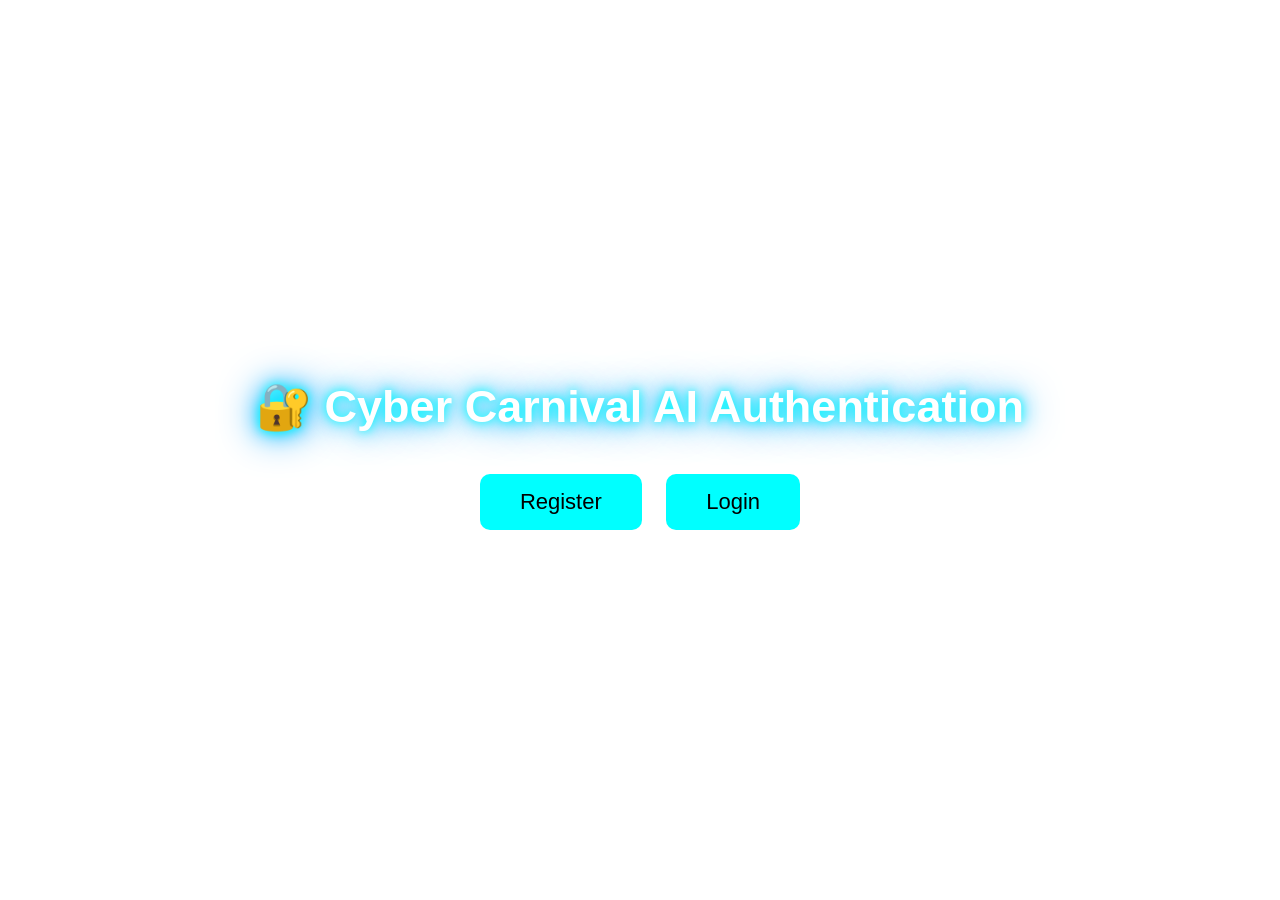
<file: index.html>
<!DOCTYPE html>
<html>

<head>
    <title>Cyber DNA</title>
    <link rel="stylesheet" href="style.css">

    <style>
        body {
            margin: 0;
            font-family: Arial, sans-serif;
            text-align: center;

            /* Background Image */
            background-image: url("https://images2.alphacoders.com/140/thumb-1920-1400251.png");
            background-size: cover;
            background-position: center;
            background-repeat: no-repeat;
            height: 100vh;
            overflow: hidden;

            display: flex;
            justify-content: center;
            align-items: center;
        }

        /* Clouds Animation Layer */
        body::before {
            content: "";
            position: absolute;
            top: 0;
            left: -100%;
            width: 200%;
            height: 200px;
            background: url("https://gallery.yopriceville.com/var/resizes/Free-Clipart-Pictures/Cloud-PNG/Clouds_PNG_Transparent_Clip_Art_Image.png?m=1629830703");
            opacity: 0.6;
            animation: moveClouds 60s linear infinite;
            z-index: 0;
        }

        @keyframes moveClouds {
            from {
                transform: translateX(0);
            }

            to {
                transform: translateX(50%);
            }
        }

        .overlay {
            position: relative;
            z-index: 1;
            padding: 50px;
            border-radius: 20px;
            color: white;

            /* REMOVE DARK BACKGROUND */
            background: transparent;
            backdrop-filter: none;
        }

        h1 {
            color: white;
            font-size: 45px;
            animation: glowBlue 2s ease-in-out infinite alternate;
        }

        @keyframes glowBlue {
            from {
                text-shadow:
                    0 0 10px #00ffff,
                    0 0 20px #00e6ff;
            }

            to {
                text-shadow:
                    0 0 20px #00ffff,
                    0 0 40px #00ccff,
                    0 0 60px #00b3ff;
            }
        }

        button {
            background-color: aqua;
            font-size: 22px;
            padding: 15px 40px;
            border-radius: 10px;
            border: none;
            cursor: pointer;
            margin: 10px;
            transition: 0.3s;
        }

        button:hover {
            transform: scale(1.08);
            box-shadow: 0 0 20px cyan;
        }
    </style>
</head>

<body>

    <div class="overlay">
        <h1>🔐 Cyber Carnival AI Authentication</h1>
        <button onclick="goRegister()">Register</button>
        <button onclick="goLogin()">Login</button>
    </div>

    <script src="main.js"></script>

</body>

</html>
</file>
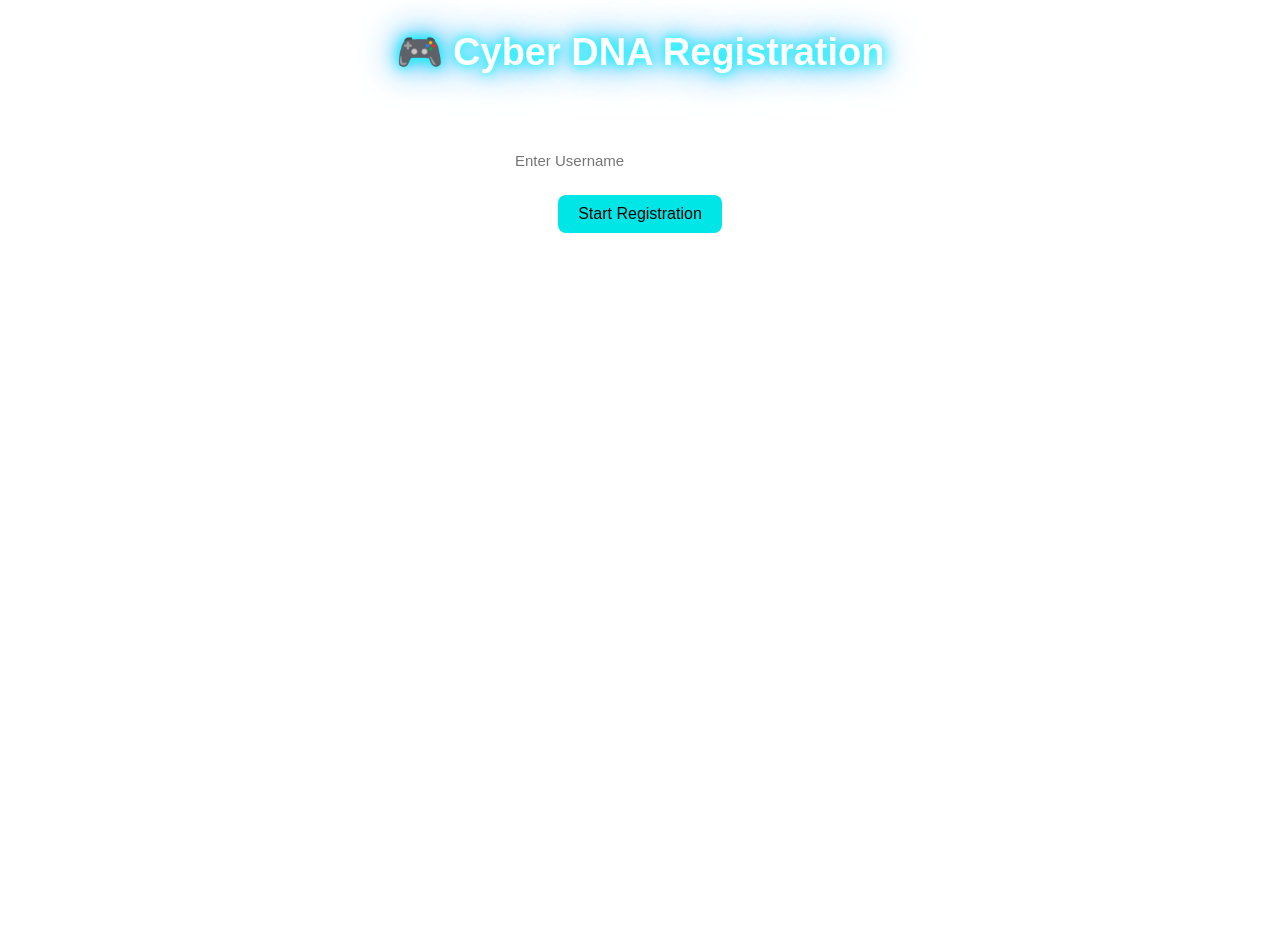
<file: register.html>
<!DOCTYPE html>
<html>

<head>
    <title>Cyber DNA Registration</title>
    <link rel="stylesheet" href="style.css">

    <style>
        body {
            margin: 0;
            padding: 0;
            font-family: Arial, sans-serif;
            text-align: center;

            background: url("https://w0.peakpx.com/wallpaper/159/412/HD-wallpaper-shin-chan-anime-crayonshinchan-shin-chan.jpg") no-repeat center center fixed;
            background-size: cover;
            height: 100vh;
            overflow: hidden;
        }

        h1 {
            color: white;
            font-size: 38px;
            margin-top: 30px;
            text-shadow:
                0 0 10px #00ffff,
                0 0 20px #00ccff,
                0 0 40px #0099ff;
        }

        .container {
            background: rgba(255, 255, 255, 0.15);
            backdrop-filter: blur(10px);
            padding: 30px;
            width: 380px;
            margin: auto;
            margin-top: 30px;
            border-radius: 20px;
        }

        input {
            padding: 10px;
            width: 250px;
            margin: 8px;
            border-radius: 8px;
            border: none;
            font-size: 15px;
        }

        button {
            padding: 10px 20px;
            border: none;
            border-radius: 8px;
            font-size: 16px;
            background: #00e6e6;
            cursor: pointer;
            margin: 8px;
            transition: 0.3s;
        }

        button:hover {
            transform: scale(1.08);
            box-shadow: 0 0 15px #00ffff;
        }

        video {
            margin-top: 10px;
            border-radius: 10px;
        }

        #statusText {
            margin-top: 10px;
            font-weight: bold;
            color: white;
        }
    </style>
</head>

<body>

    <h1>🎮 Cyber DNA Registration</h1>

    <div class="container">

        <input id="username" placeholder="Enter Username"><br>
        <button onclick="startQuestions()">Start Registration</button>

        <h2 id="questionText"></h2>
        <input id="answerInput" style="display:none;" placeholder="Type your answer"><br>
        <button id="nextBtn" style="display:none;" onclick="nextQuestion()">Next</button>

        <br>
        <video id="video" width="300" autoplay style="display:none;"></video>
        <br>
        <button id="registerBtn" style="display:none;" onclick="register()">Register Face</button>

        <h3 id="statusText"></h3>

    </div>

    <script>

        let questions = [
            "Favorite Color",
            "Pet Name",
            "Favorite Number",
            "Hobby",
            "Favorite Flower"
        ];

        let answers = {};
        let currentIndex = 0;

        function startQuestions() {

            let usernameValue = document.getElementById("username").value;

            if (usernameValue === "") {
                alert("Enter username first");
                return;
            }

            document.getElementById("questionText").innerText =
                "What is your " + questions[currentIndex] + "?";

            document.getElementById("answerInput").style.display = "inline";
            document.getElementById("nextBtn").style.display = "inline";
        }

        function nextQuestion() {

            let answer = document.getElementById("answerInput").value;

            if (answer === "") {
                alert("Please type answer");
                return;
            }

            answers[questions[currentIndex].toLowerCase().replace(" ", "")] = answer;

            document.getElementById("answerInput").value = "";
            currentIndex++;

            if (currentIndex < questions.length) {

                document.getElementById("questionText").innerText =
                    "What is your " + questions[currentIndex] + "?";

            }
            else {

                document.getElementById("questionText").innerText =
                    "Now show your face to register.";

                document.getElementById("answerInput").style.display = "none";
                document.getElementById("nextBtn").style.display = "none";

                startCamera();
            }
        }

        function startCamera() {

            navigator.mediaDevices.getUserMedia({ video: true })
                .then(stream => {
                    let video = document.getElementById("video");
                    video.srcObject = stream;
                    video.style.display = "block";
                    document.getElementById("registerBtn").style.display = "inline";
                });
        }

        function register() {

            let video = document.getElementById("video");
            let statusText = document.getElementById("statusText");

            statusText.innerText = "Capturing face...";

            let canvas = document.createElement("canvas");
            canvas.width = 640;
            canvas.height = 480;
            canvas.getContext("2d").drawImage(video, 0, 0);

            fetch("http://127.0.0.1:5000/register", {
                method: "POST",
                headers: { "Content-Type": "application/json" },
                body: JSON.stringify({
                    username: document.getElementById("username").value,
                    color: answers.favoritecolor,
                    pet: answers.petname,
                    number: answers.favoritenumber,
                    hobby: answers.hobby,
                    flower: answers.favoriteflower,
                    image: canvas.toDataURL()
                })
            })
                .then(res => res.json())
                .then(data => {

                    if (data.status === "registered") {
                        statusText.innerText = "✅ Face Registered Successfully!";
                    }
                    else {
                        statusText.innerText = "❌ Registration Failed!";
                    }

                })
                .catch(err => {
                    statusText.innerText = "❌ Server Error!";
                    console.log(err);
                });
        }

    </script>

</body>

</html>
</file>
<file: style.css>
/* =========================
   BODY
========================= */
body {
    margin: 0;
    padding: 0;
    background: linear-gradient(135deg, #0b2c5d, #001f3f);
    font-family: Arial, sans-serif;
    color: white;
    text-align: center;
}

/* =========================
   TITLE
========================= */
h1 {
    margin-top: 20px;
    font-size: 36px;
    text-shadow:
        0 0 10px #00ffff,
        0 0 20px #00ccff,
        0 0 40px #0099ff;
}

/* =========================
   INPUT
========================= */
input {
    padding: 10px;
    width: 220px;
    border-radius: 8px;
    border: none;
    font-size: 15px;
    outline: none;
}

/* =========================
   BUTTON
========================= */
button {
    padding: 10px 25px;
    border: none;
    border-radius: 8px;
    background: #00e6e6;
    cursor: pointer;
    font-size: 16px;
    margin: 10px;
    transition: 0.3s;
}

button:hover {
    transform: scale(1.08);
    box-shadow: 0 0 15px #00ffff;
}

/* =========================
   QUESTION TEXT
========================= */
#questionText {
    margin-top: 15px;
    font-size: 20px;
}

/* =========================
   GAME WRAPPER
========================= */
.game-wrapper {
    display: flex;
    flex-direction: column;
    align-items: center;
    margin-top: 30px;
}

/* =========================
   MIDDLE ROW
========================= */
.middle-row {
    display: flex;
    align-items: center;
    justify-content: center;
    gap: 50px;
    margin: 20px 0;
}

/* =========================
   OPTION BOXES
========================= */
.side-option {
    width: 200px;
    padding: 18px;
    border: 2px solid white;
    border-radius: 14px;
    text-align: center;
    font-size: 18px;
    transition: 0.3s;
}

/* Hover effect */
.side-option:hover {
    background: rgba(255, 255, 255, 0.2);
}

/* Selected option */
.selected {
    background: #00ffcc;
    color: black;
    font-weight: bold;
    box-shadow: 0 0 20px #00ffcc;
}

/* =========================
   VIDEO
========================= */
video {
    border-radius: 18px;
    border: 3px solid #00ffff;
    box-shadow: 0 0 25px #00ffff;
}

/* =========================
   STATUS TEXT
========================= */
#statusText {
    margin-top: 10px;
    font-weight: bold;
}

/* =========================
   RESPONSIVE (Mobile Safe)
========================= */
@media (max-width: 900px) {

    .middle-row {
        flex-direction: column;
        gap: 20px;
    }

    .side-option {
        width: 180px;
    }

    video {
        width: 320px;
    }
}
</file>
